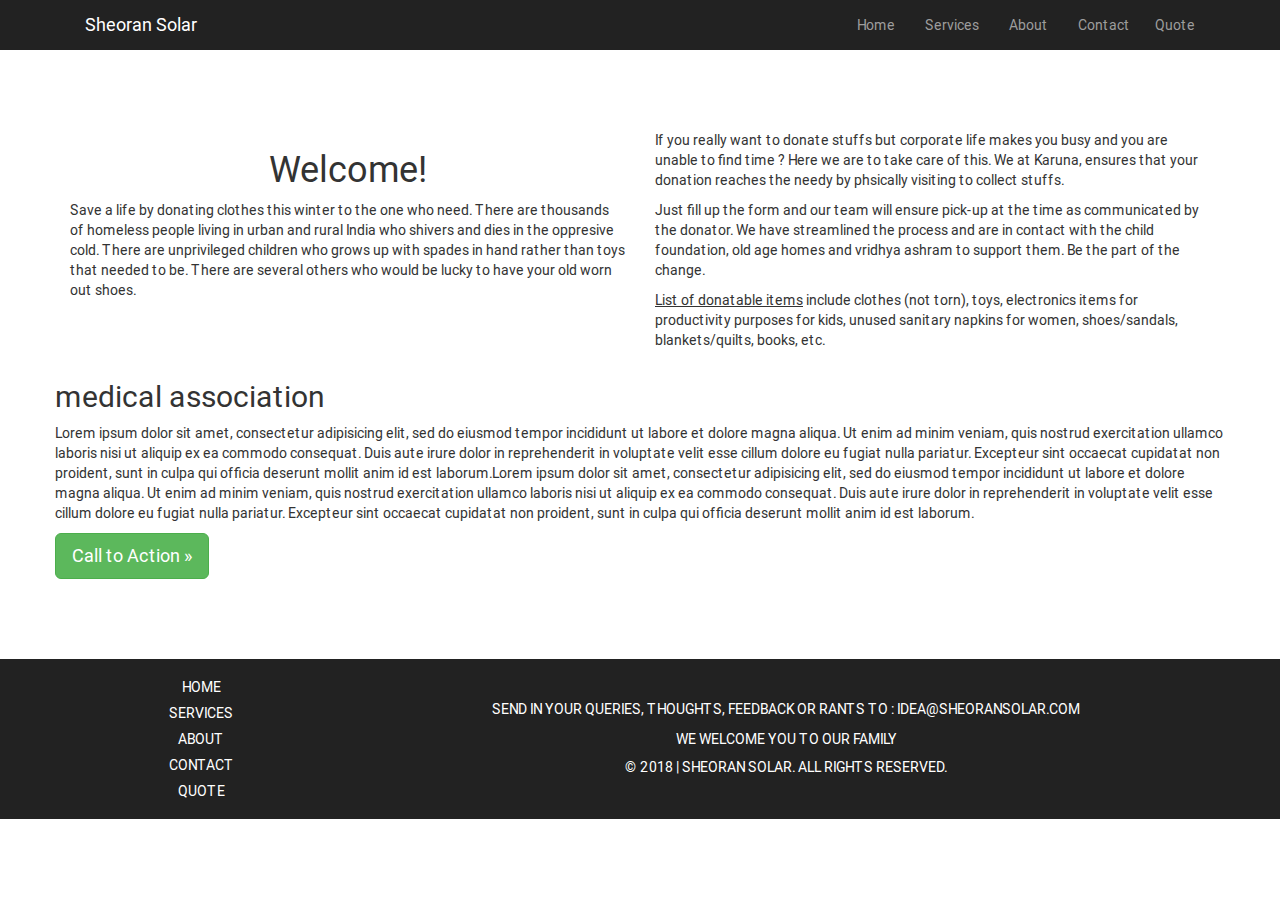
<file: about.html>
<!DOCTYPE html>
<html lang="en">

<head>

    <meta charset="utf-8">
    <title>medical association</title>
    <link rel="icon" href="favicon.ico">
    <meta http-equiv="refresh" content="15">
    <meta name="viewport" content="width=device-width, initial-scale=1">
    <link rel="stylesheet" href="css/bootstrap.min.css">
    <link rel="stylesheet" href="css/main.css">

</head>

<body>
    <nav class="navbar-inverse navbar-fixed-top" role="navigation">
        <div class="container">
            <div class="navbar-header">
                <button type="button" class="navbar-toggle collapsed" data-toggle="collapse" data-target="#navbar" aria-expanded="false" aria-controls="navbar">
                    <span class="sr-only">Toggle navigation</span>
                    <span class="icon-bar"></span>
                    <span class="icon-bar"></span>
                    <span class="icon-bar"></span>
                </button>
                <a class="navbar-brand" href="index.html">Sheoran Solar</a>
            </div>
            <div id="navbar" class="navbar-collapse collapse navbar-right">
                <ul class="nav navbar-nav text-center">
                    <li><a href="index.html">Home</a></li>
                    <li><a href="services.html">Services</a></li>
                    <li><a href="about.html">About</a></li>
                    <li><a href="contact.html" style="padding-right: 10px;">Contact</a></li>
                    <li><a href="signup.html" class="active">Quote</a></li>
                </ul>
            </div>
            <!--/.navbar-collapse -->
        </div>
    </nav>

    <!-- Page Content -->
    <br>
    <br>
    <br>
    <br>

    <div class="container">

        <section id="about">
            <div class="row">
                <div class="col-lg-6 col-xl-6 col-sm-12">
                    <h1 class="text-center"><span id="js-rotating">Welcome!, Hello!, Namaste!</span></h1>
                    <p>Save a life by donating clothes this winter to the one who need. There are thousands of homeless people living in urban and rural India who shivers and dies in the oppresive cold. There are unprivileged children who grows up with spades in hand rather than toys that needed to be. There are several others who would be lucky to have your old worn out shoes.</p>
                </div>

                <div class="col-lg-6 col-xl-6 col-sm-12">
                    <p>
                        If you really want to donate stuffs but corporate life makes you busy and you are unable to find time ? Here we are to take care of this. We at Karuna, ensures that your donation reaches the needy by phsically visiting to collect stuffs.
                    </p>
                    <p>
                        Just fill up the form and our team will ensure pick-up at the time as communicated by the donator. We have streamlined the process and are in contact with the child foundation, old age homes and vridhya ashram to support them. Be the part of the change.
                    </p>
                    <p><u>List of donatable items</u> include clothes (not torn), toys, electronics items for productivity purposes for kids, unused sanitary napkins for women, shoes/sandals, blankets/quilts, books, etc.</p>
                </div>
            </div>
            <div class="row">
                <h2 class="mt-4">medical association</h2>
                <p>Lorem ipsum dolor sit amet, consectetur adipisicing elit, sed do eiusmod tempor incididunt ut labore et dolore magna aliqua. Ut enim ad minim veniam, quis nostrud exercitation ullamco laboris nisi ut aliquip ex ea commodo consequat. Duis aute irure dolor in reprehenderit in voluptate velit esse cillum dolore eu fugiat nulla pariatur. Excepteur sint occaecat cupidatat non proident, sunt in culpa qui officia deserunt mollit anim id est laborum.Lorem ipsum dolor sit amet, consectetur adipisicing elit, sed do eiusmod tempor incididunt ut labore et dolore magna aliqua. Ut enim ad minim veniam, quis nostrud exercitation ullamco laboris nisi ut aliquip ex ea commodo consequat. Duis aute irure dolor in reprehenderit in voluptate velit esse cillum dolore eu fugiat nulla pariatur. Excepteur sint occaecat cupidatat non proident, sunt in culpa qui officia deserunt mollit anim id est laborum.</p>
                <p>
                    <a class="btn btn-success btn-lg" href="#">Call to Action &raquo;</a>
                </p>
            </div>

        </section>

    </div>
    <!-- /.container -->

    <br>

    <footer class="foobar">
        <div class="container">
            <div class="row">
                <div class="col-lg-3 col-md-3 col-xs-12">
                    <ul class="list-group text-center foobar-left">
                        <li><a href="index.html">Home</a></li>
                        <li><a href="services.html">Services</a></li>
                        <li><a href="about.html">About</a></li>
                        <li><a href="contact.html">Contact</a></li>
                        <li><a href="signup.html">Quote</a></li>
                    </ul>
                </div>
                <div class="col-lg-9 col-md-9 hidden-xs">
                    <div class="text-center " style="padding-top:25px">
                        <span>Send in your queries, thoughts, feedback or rants to : </span>
                        <span>idea@sheoransolar.com</span>

                    </div>

                    <div class="text-center hidden-xs" style="padding-top:10px"><span>We welcome you to our family</span>
                        <p class="text-center" style="margin-top: 8px">© 2018 | Sheoran Solar. All rights reserved.</p>
                    </div>
                </div>
            </div>

        </div>
    </footer>

    <script src="js/jq.js"></script>
    <script src="js/bootstrap.js"></script>
    <script src="js/morphext.min.js"></script>
    <script type="text/javascript">
        $("#js-rotating").Morphext({
            animation: "bounceInLeft",
            speed: 2000
        });
    </script>

</body>

</html>
</file>
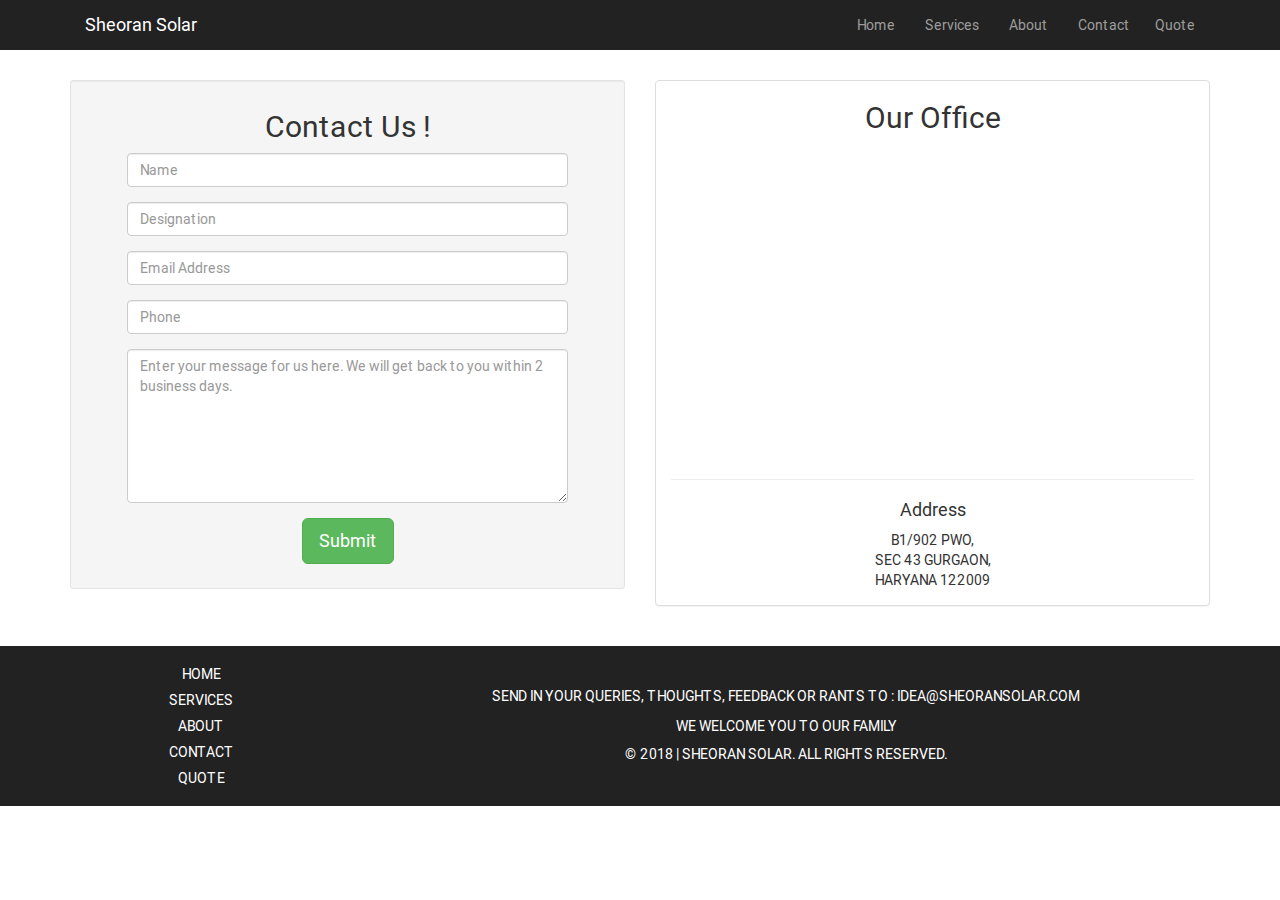
<file: contact.html>
<!DOCTYPE html>
<html lang="en">

<head>

    <meta charset="utf-8">
    <title>Contact</title>
    <link rel="icon" href="favicon.ico">
    <meta name="viewport" content="width=device-width, initial-scale=1">
    <link rel="stylesheet" href="css/bootstrap.min.css">
    <link rel="stylesheet" href="css/main.css">
</head>

<body>
    <nav class="navbar-inverse navbar-fixed-top" role="navigation">
        <div class="container">
            <div class="navbar-header">
                <button type="button" class="navbar-toggle collapsed" data-toggle="collapse" data-target="#navbar" aria-expanded="false" aria-controls="navbar">
                    <span class="sr-only">Toggle navigation</span>
                    <span class="icon-bar"></span>
                    <span class="icon-bar"></span>
                    <span class="icon-bar"></span>
                </button>
                <a class="navbar-brand" href="index.html">Sheoran Solar</a>
            </div>
            <div id="navbar" class="navbar-collapse collapse navbar-right">
                <ul class="nav navbar-nav text-center">
                    <li><a href="index.html">Home</a></li>
                    <li><a href="services.html">Services</a></li>
                    <li><a href="about.html">About</a></li>
                    <li><a href="contact.html" style="padding-right: 10px;">Contact</a></li>
                    <li><a href="signup.html" class="active">Quote</a></li>
                </ul>
            </div>
            <!--/.navbar-collapse -->
        </div>
    </nav>

    <!-- Page Content -->
    <br>
    <br>
    <br>
    <br>
    <div class="container">
        <div class="row">
            <div class="col-md-6">
                <div class="well well-sm">
                    <form class="form-horizontal" method="post">
                        <fieldset>
                            <h2 class="text-center">Contact Us !</h2>
                            <div class="form-group">
                                <div class="col-md-10 col-md-offset-1">
                                    <input id="fname" name="name" type="text" placeholder="Name" class="form-control">
                                </div>
                            </div>
                            <div class="form-group">
                                <div class="col-md-10 col-md-offset-1">
                                    <input id="desig" name="designation" type="text" placeholder="Designation" class="form-control">
                                </div>
                            </div>

                            <div class="form-group">
                                <div class="col-md-10 col-md-offset-1">
                                    <input id="email" name="email" type="text" placeholder="Email Address" class="form-control">
                                </div>
                            </div>

                            <div class="form-group">
                                <div class="col-md-10 col-md-offset-1">
                                    <input id="phone" name="phone" type="text" placeholder="Phone" class="form-control">
                                </div>
                            </div>

                            <div class="form-group">
                                <div class="col-md-10 col-md-offset-1">
                                    <textarea class="form-control" id="message" name="message" placeholder="Enter your message for us here. We will get back to you within 2 business days." rows="7"></textarea>
                                </div>
                            </div>

                            <div class="form-group">
                                <div class="col-md-12 text-center">
                                    <button type="submit" class="btn btn-success btn-lg">Submit</button>
                                </div>
                            </div>
                        </fieldset>
                    </form>
                </div>
            </div>
            <div class="col-md-6">
                <div>
                    <div class="panel panel-default">
                        <h2 class="text-center">Our Office</h2>
                        <div class="panel-body text-center">

                            <div id="map1" class="map">
                            </div>
                            <hr />
                            <h4>Address</h4>
                            <div>
                                B1/902 PWO,  
                                <br /> SEC 43 GURGAON,
                                <br />HARYANA 122009
                               
                                <br />
                            </div>

                        </div>
                    </div>
                </div>
            </div>
        </div>
    </div>

    <br>

    <footer class="foobar">
        <div class="container">
            <div class="row">
                <div class="col-lg-3 col-md-3 col-xs-12">
                    <ul class="list-group text-center foobar-left">
                        <li><a href="index.html">Home</a></li>
                        <li><a href="services.html">Services</a></li>
                        <li><a href="about.html">About</a></li>
                        <li><a href="contact.html">Contact</a></li>
                        <li><a href="signup.html">Quote</a></li>
                    </ul>
                </div>
                <div class="col-lg-9 col-md-9 hidden-xs">
                    <div class="text-center " style="padding-top:25px">
                        <span>Send in your queries, thoughts, feedback or rants to : </span>
                        <span>idea@sheoransolar.com</span>

                    </div>

                    <div class="text-center hidden-xs" style="padding-top:10px"><span>We welcome you to our family</span>
                        <p class="text-center" style="margin-top: 8px">© 2018 | Sheoran Solar. All rights reserved.</p>
                    </div>
                </div>
            </div>

        </div>
    </footer>

    <script src="js/jq.js"></script>
    <script src="js/bootstrap.js"></script>
    <script src="http://maps.google.com/maps/api/js?sensor=false"></script>

    <script type="text/javascript">
        jQuery(function($) {
            function init_map1() {
                var myLocation = new google.maps.LatLng(28.4597484,77.0686069);
                var mapOptions = {
                    center: myLocation,
                    zoom: 16
                };
                var marker = new google.maps.Marker({
                    position: myLocation,
                    title: "Property Location"
                });
                var map = new google.maps.Map(document.getElementById("map1"),
                    mapOptions);
                marker.setMap(map);
            }
            init_map1();
        });
    </script>
    <style>
        .map {
            min-width: 300px;
            min-height: 300px;
            width: 100%;
            height: 100%;
        }
        
        .header {
            background-color: #F5F5F5;
            color: #36A0FF;
            height: 70px;
            font-size: 27px;
            padding: 10px;
        }
    </style>

</body>

</html>
</file>
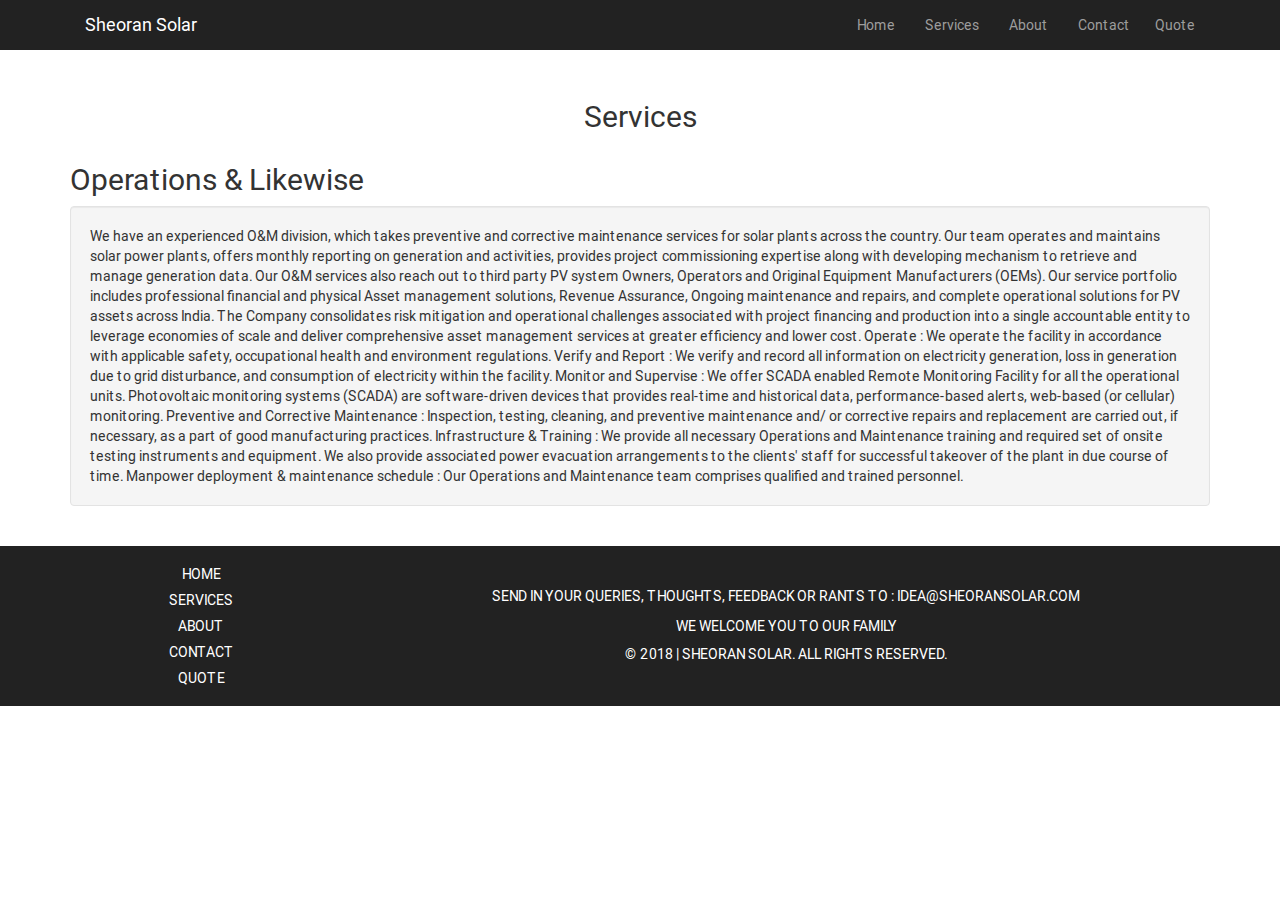
<file: services.html>
<!DOCTYPE html>
<html lang="en">

<head>

    <meta charset="utf-8">
    <title>Who's Who</title>
    <link rel="icon" href="favicon.ico">
    <meta http-equiv="refresh" content="15">
    <meta name="viewport" content="width=device-width, initial-scale=1">
    <link rel="stylesheet" href="css/bootstrap.min.css">
    <link rel="stylesheet" href="css/main.css">
</head>

<body>
    <nav class="navbar-inverse navbar-fixed-top" role="navigation">
        <div class="container">
            <div class="navbar-header">
                <button type="button" class="navbar-toggle collapsed" data-toggle="collapse" data-target="#navbar" aria-expanded="false" aria-controls="navbar">
                    <span class="sr-only">Toggle navigation</span>
                    <span class="icon-bar"></span>
                    <span class="icon-bar"></span>
                    <span class="icon-bar"></span>
                </button>
                <a class="navbar-brand" href="index.html">Sheoran Solar</a>
            </div>
            <div id="navbar" class="navbar-collapse collapse navbar-right">
                <ul class="nav navbar-nav text-center">
                    <li><a href="index.html">Home</a></li>
                    <li><a href="services.html">Services</a></li>
                    <li><a href="about.html">About</a></li>
                    <li><a href="contact.html" style="padding-right: 10px;">Contact</a></li>
                    <li><a href="signup.html" class="active">Quote</a></li>
                </ul>
            </div>
            <!--/.navbar-collapse -->
        </div>
    </nav>

    <!-- Page Content -->
    <br>
    <br>
    <br>
    <br>

    <div class="team">
        <div class="container">

            <div class="row">
                <div class="col-lg-6 col-lg-offset-3 text-center">
                    <h2>Services</h2>
                    
                </div>
            </div>

            <h2 class="head1">Operations & Likewise</h2>
            <div class="well">
                
                We have an experienced O&M division, which takes preventive and corrective maintenance services for solar plants across the country. Our team operates and maintains solar power plants, offers monthly reporting on generation and activities, provides project commissioning expertise along with developing mechanism to retrieve and manage generation data. Our O&M services also reach out to third party PV system Owners, Operators and Original Equipment Manufacturers (OEMs). Our service portfolio includes professional financial and physical Asset management solutions, Revenue Assurance, Ongoing maintenance and repairs, and complete operational solutions for PV assets across India. The Company consolidates risk mitigation and operational challenges associated with project financing and production into a single accountable entity to leverage economies of scale and deliver comprehensive asset management services at greater efficiency and lower cost.

Operate : We operate the facility in accordance with applicable safety, occupational health and environment regulations.

Verify and Report : We verify and record all information on electricity generation, loss in generation due to grid disturbance, and consumption of electricity within the facility.

Monitor and Supervise : We offer SCADA enabled Remote Monitoring Facility for all the operational units. Photovoltaic monitoring systems (SCADA) are software-driven devices that provides real-time and historical data, performance-based alerts, web-based (or cellular) monitoring.

Preventive and Corrective Maintenance : Inspection, testing, cleaning, and preventive maintenance and/ or corrective repairs and replacement are carried out, if necessary, as a part of good manufacturing practices.

Infrastructure & Training : We provide all necessary Operations and Maintenance training and required set of onsite testing instruments and equipment. We also provide associated power evacuation arrangements to the clients' staff for successful takeover of the plant in due course of time.

Manpower deployment & maintenance schedule : Our Operations and Maintenance team comprises qualified and trained personnel.
            </div>

           

        </div>
    </div>

    <br>

    <footer class="foobar">
        <div class="container">
            <div class="row">
                <div class="col-lg-3 col-md-3 col-xs-12">
                    <ul class="list-group text-center foobar-left">
                        <li><a href="index.html">Home</a></li>
                        <li><a href="services.html">Services</a></li>
                        <li><a href="about.html">About</a></li>
                        <li><a href="contact.html">Contact</a></li>
                        <li><a href="signup.html">Quote</a></li>
                    </ul>
                </div>
                <div class="col-lg-9 col-md-9 hidden-xs">
                    <div class="text-center " style="padding-top:25px">
                        <span>Send in your queries, thoughts, feedback or rants to : </span>
                        <span>idea@sheoransolar.com</span>

                    </div>

                    <div class="text-center hidden-xs" style="padding-top:10px"><span>We welcome you to our family</span>
                        <p class="text-center" style="margin-top: 8px">© 2018 | Sheoran Solar. All rights reserved.</p>
                    </div>
                </div>
            </div>

        </div>
    </footer>

    <script src="js/jq.js"></script>
    <script src="js/bootstrap.js"></script>

</body>

</html>
</file>
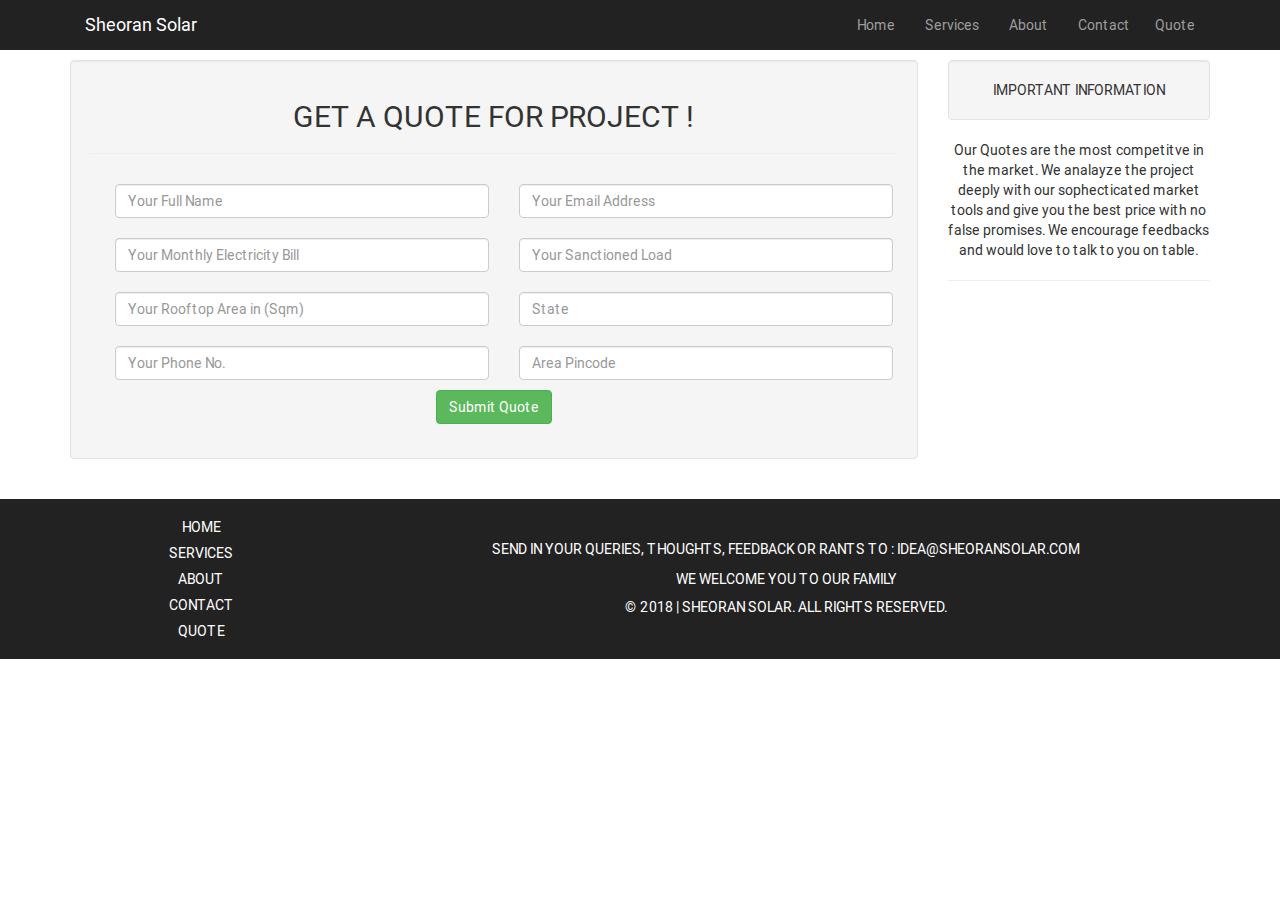
<file: signup.html>
<!DOCTYPE html>
<html lang="en">

<head>

    <meta charset="utf-8">
    <title>Sign Up</title>
    <link rel="icon" href="favicon.ico">
    <meta http-equiv="refresh" content="15">
    <meta name="viewport" content="width=device-width, initial-scale=1">
    <link rel="stylesheet" href="css/bootstrap.min.css">
    <link rel="stylesheet" href="css/main.css">
</head>

<body>
    <nav class="navbar-inverse navbar-fixed-top" role="navigation">
        <div class="container">
            <div class="navbar-header">
                <button type="button" class="navbar-toggle collapsed" data-toggle="collapse" data-target="#navbar" aria-expanded="false" aria-controls="navbar">
                    <span class="sr-only">Toggle navigation</span>
                    <span class="icon-bar"></span>
                    <span class="icon-bar"></span>
                    <span class="icon-bar"></span>
                </button>
                <a class="navbar-brand" href="index.html">Sheoran Solar</a>
            </div>
            <div id="navbar" class="navbar-collapse collapse navbar-right">
                <ul class="nav navbar-nav text-center">
                    <li><a href="index.html">Home</a></li>
                    <li><a href="services.html">Services</a></li>
                    <li><a href="about.html">About</a></li>
                    <li><a href="contact.html" style="padding-right: 10px;">Contact</a></li>
                    <li><a href="signup.html" class="active">Quote</a></li>
                </ul>
            </div>
            <!--/.navbar-collapse -->
        </div>
    </nav>

    <!-- Page Content -->
    <br/>
    <br/>
    <br/>

    <div class="container">

        <!-- /.row -->

        <div class="row">

            <div class="col-md-9 col-sm-9">
                <div class="well">
                    <h2 class="text-center">GET A QUOTE FOR PROJECT !</h2>
                    <hr />
                    <form id="myform" method="POST" class="form" role="form">
                          
                              <div class="form-group">

                                <div class="col-lg-6 col-md-12 col-sm-12 col-xs-12">
                                  <input type="text" class="form-control forms1" id="name_form" name="name_form" placeholder="Your Full Name" required="required">
                                </div>
                                
                                <div class="col-lg-6 col-md-12 col-sm-12 col-xs-12">
                                  <input type="text" class="form-control forms1" id="email_form" name="email_form" placeholder="Your Email Address">
                                </div>

                                <div class="col-lg-6 col-md-12 col-sm-12 col-xs-12">
                                  <input type="text" class="form-control forms1" id="ebill_form" name="ebill_form" placeholder="Your Monthly Electricity Bill">
                                </div>

                                <div class="col-lg-6 col-md-12 col-sm-12 col-xs-12">
                                  <input type="text" class="form-control forms1" id="connl_form" name="connl_form" placeholder="Your Sanctioned Load">
                                </div>
                            
                                <div class="col-lg-6 col-md-12 col-sm-12 col-xs-12">
                                <!--<span class="input-group-addon">+91</span> -->
                                  <input type="text" class="form-control forms1" id="rta_form" name="rta_form" placeholder="Your Rooftop Area in (Sqm)">
                                </div>

                                <div class="col-lg-6 col-md-12 col-sm-12 col-xs-12">
                                <!--<span class="input-group-addon">+91</span> -->
                                       <input type="text" class="form-control forms1" id="state_form" name="state_form" placeholder="State">
                                </div>

                                <div class="col-lg-6 col-md-12 col-sm-12 col-xs-12">
                                  <input type="text" class="form-control forms1" id="phone_form" name="phone_form" placeholder="Your Phone No.">
                                </div>

                                <div class="col-lg-6 col-md-12 col-sm-12 col-xs-12">
                                  <input type="text" class="form-control forms1" id="pincode_form" name="pincode_form" placeholder="Area Pincode">
                                </div>

                                <p class="text-center forms1"><input type="submit"  id="subs" value="Submit Quote" class="btn btn-success "></p> 


                              </div><!-- form-group ends-->
  </form>

                </div>
            </div>

            <div class="col-md-3 col-sm-3">
                <div class="well text-center">IMPORTANT INFORMATION</div>
                <p class="text-center">Our Quotes are the most competitve in the market. We analayze the project deeply with our sophecticated market tools and give you the best price with no false promises. We encourage feedbacks and would love to talk to you on table.</p>

                <hr>
            </div>
        </div>
        <!-- /.row -->

    </div>
    <!-- /.container -->

    <br>

    <footer class="foobar">
        <div class="container">
            <div class="row">
                <div class="col-lg-3 col-md-3 col-xs-12">
                    <ul class="list-group text-center foobar-left">
                        <li><a href="index.html">Home</a></li>
                        <li><a href="services.html">Services</a></li>
                        <li><a href="about.html">About</a></li>
                        <li><a href="contact.html">Contact</a></li>
                        <li><a href="signup.html">Quote</a></li>
                    </ul>
                </div>
                <div class="col-lg-9 col-md-9 hidden-xs">
                    <div class="text-center " style="padding-top:25px">
                        <span>Send in your queries, thoughts, feedback or rants to : </span>
                        <span>idea@sheoransolar.com</span>

                    </div>

                    <div class="text-center hidden-xs" style="padding-top:10px"><span>We welcome you to our family</span>
                        <p class="text-center" style="margin-top: 8px">© 2018 | Sheoran Solar. All rights reserved.</p>
                    </div>
                </div>
            </div>

        </div>
    </footer>

    <script src="js/jq.js"></script>
    <script src="js/bootstrap.js"></script>

</body>

</html>
</file>
<file: css/main.css>
/* ==========================================================================
   Author's custom styles
   ========================================================================== */
@font-face {
    font-family: myFirstFont;
    src: url(../fonts/rl.ttf);
}

* {
    font-family: myFirstFont;
}
	
.qaz
{
	border: 1px solid red;
}
.icon
{
	color: white!important
}

.foobar
{
	background-color: #222222;
	color : white;
	text-transform: uppercase;
	padding: 15px 0px 15px 0px;

}

.foobar-left
{
	margin-bottom: 0px;
	
}

.foobar-left>li
{
	list-style-type: none;
	padding: 3px 0px 3px 0px;
	
}

.foobar-left>li>a
{
	color: white
}

.forms1
{
	margin: 10px 10px 10px 10px;
}

#about
{
	margin: 50px 0px 50px 0px;
}

.card>img
{
display: block;
margin: auto;
}

.card>.card-body>h4, .card>.card-body>p
{
	text-align: center;
}

.navbar-inverse .navbar-brand
{
	color: white!important
}

.carousel-inner
{
	margin-top: 50px
}


/*media QUERIES*/
@media only screen and (max-width: 600px) {

.forms1
{
	margin: 10px 10px 10px 10px;
}

}
</file>
